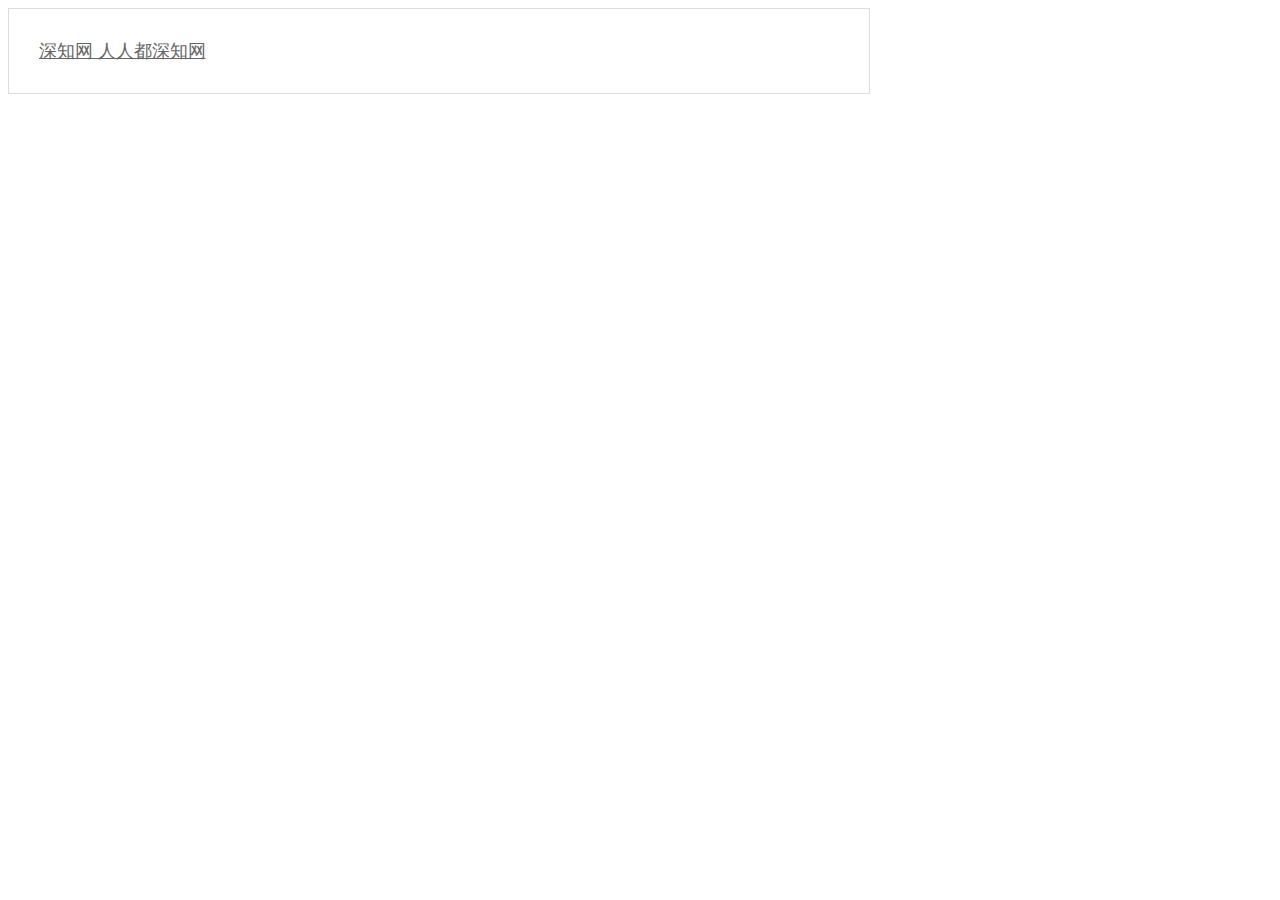
<file: Data/index.html>
<!DOCTYPE html>
<html>
    <head>
        <title></title>
        <meta http-equiv="Content-Type" content="text/html; charset=UTF-8">
    </head>
    <body>
        <div style="border:solid 1px #dcdcdc;width:800px;padding:30px;font-size:18px;">
            <a href="http://www.shenzhiwang.com" style="color:#666;">
                深知网  人人都深知网
            </a>
        </div>
    </body>
</html>
</file>
